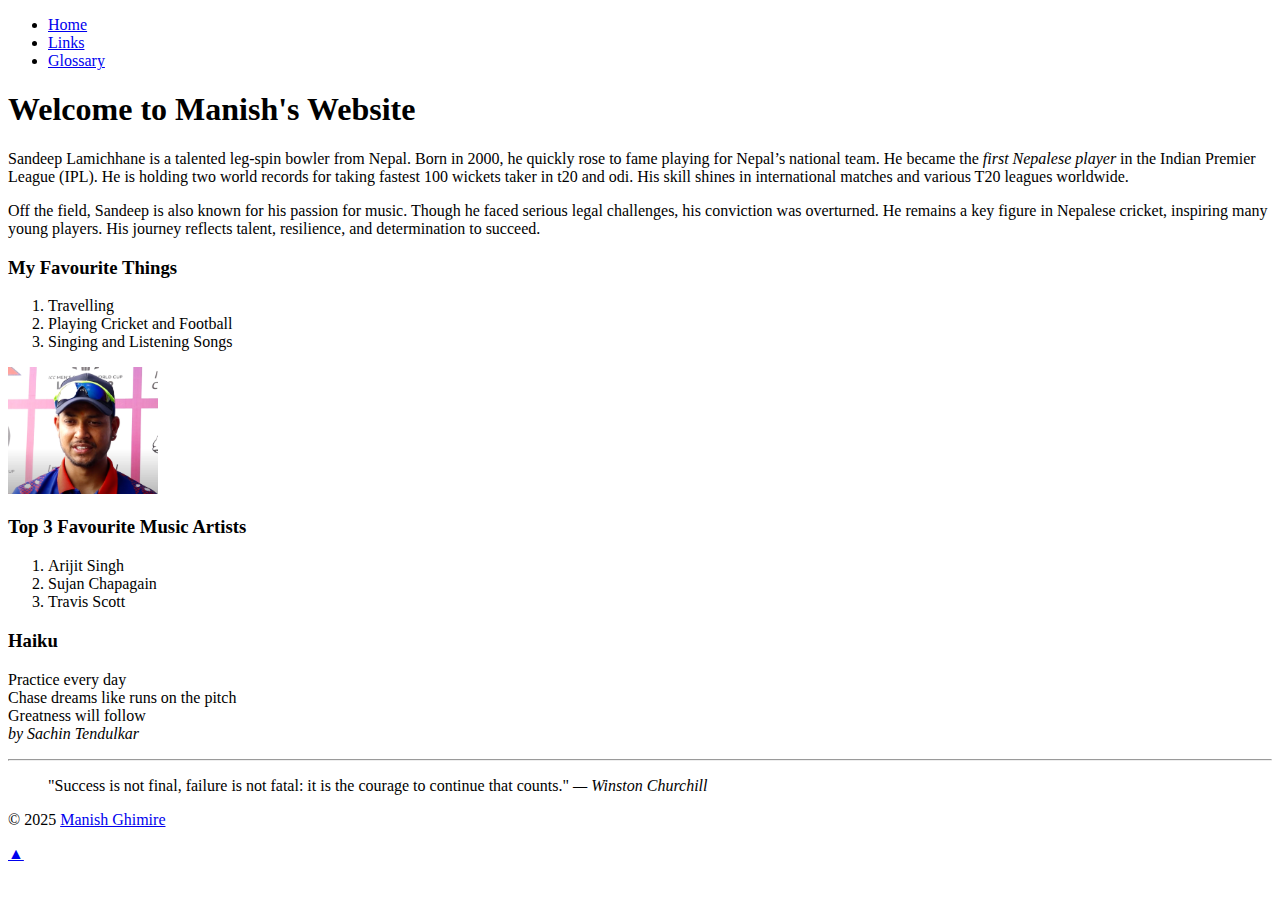
<file: site/index.html>
<!DOCTYPE html>
<html lang="en">
<head>
  <meta charset="UTF-8">
  <title>My Home Page</title>
  <meta name="author" content="manish698">
  <link rel="icon" type="image/png" href="/favicon-96x96.png" sizes="96x96" />
  <link rel="icon" type="image/svg+xml" href="/favicon.svg" />
  <link rel="shortcut icon" href="/favicon.ico" />
  <link rel="apple-touch-icon" sizes="180x180" href="/apple-touch-icon.png" />
  <link rel="manifest" href="/site.webmanifest" />
  <meta name="description" content="Lab 2 – HTML and JavaScript Assignment for CSD112.">
  <!-- Found me! -->
  <link rel="icon" href="favicon.ico" type="image/x-icon">
</head>
<body>
<div class="width-wrap">

  <!-- Header with nav -->
  <header id="top">
    <nav>
      <ul>
        <li><a href="index.html">Home</a></li>
        <li><a href="links.html">Links</a></li>
        <li><a href="glossary.html">Glossary</a></li>
      </ul>
    </nav>
  </header>

  <main>
    <!-- Bio Section -->
    <section id="bio">
      <h1>Welcome to Manish's Website</h1>
      <p>
        Sandeep Lamichhane is a talented leg-spin bowler from Nepal.
        Born in 2000, he quickly rose to fame playing for Nepal’s national team.
        He became the <em>first Nepalese player</em> in the Indian Premier League (IPL).
        He is holding two world records for taking fastest 100 wickets taker in t20 and odi.
        His skill shines in international matches and various T20 leagues worldwide.
      </p>
      <p>
        Off the field, Sandeep is also known for his passion for music.
        Though he faced serious legal challenges, his conviction was overturned.
        He remains a key figure in Nepalese cricket, inspiring many young players.
        His journey reflects talent, resilience, and determination to succeed.
      </p>

      <h3>My Favourite Things</h3>
      <ol>
        <li>Travelling</li>
        <li>Playing Cricket and Football</li>
        <li>Singing and Listening Songs</li>
      </ol>

      <!-- Hyperlinked Image of Sandeep Lamichhane -->
      <a href="https://en.wikipedia.org/wiki/Sandeep_Lamichhane" target="_blank" rel="noopener noreferrer">
        <img src="images/logo.png" alt="Sandeep Lamichhane" style="width: 150px; height: auto;">
      </a>

      <h3>Top 3 Favourite Music Artists</h3>
      <ol>
        <li>Arijit Singh</li>
        <li>Sujan Chapagain</li>
        <li>Travis Scott</li>
      </ol>
    </section>

    <!-- Haiku Section -->
    <section id="haiku">
      <h3>Haiku</h3>
      <p>
        Practice every day<br>
        Chase dreams like runs on the pitch<br>
        Greatness will follow<br>
        <cite>by <span class="author">Sachin Tendulkar</span></cite>
      </p>
    </section>
  </main>

  <!-- Footer Section -->
  <footer>
    <hr>
    <blockquote>
      "Success is not final, failure is not fatal: it is the courage to continue that counts."
      <cite> &mdash; <span class="author">Winston Churchill</span></cite>
    </blockquote>

    <p>
      &copy; 2025
      <a href="mailto:ghimiremanish812@gmail.com?subject=Message%20from%20CSD112%20Website">Manish Ghimire</a>
    </p>
  </footer>

  <!-- Back to top link -->
  <a href="#top" title="Back to top" class="back-to-top" aria-label="Back to top">&#9650;</a>
</div>
</body>
</html>
</file>
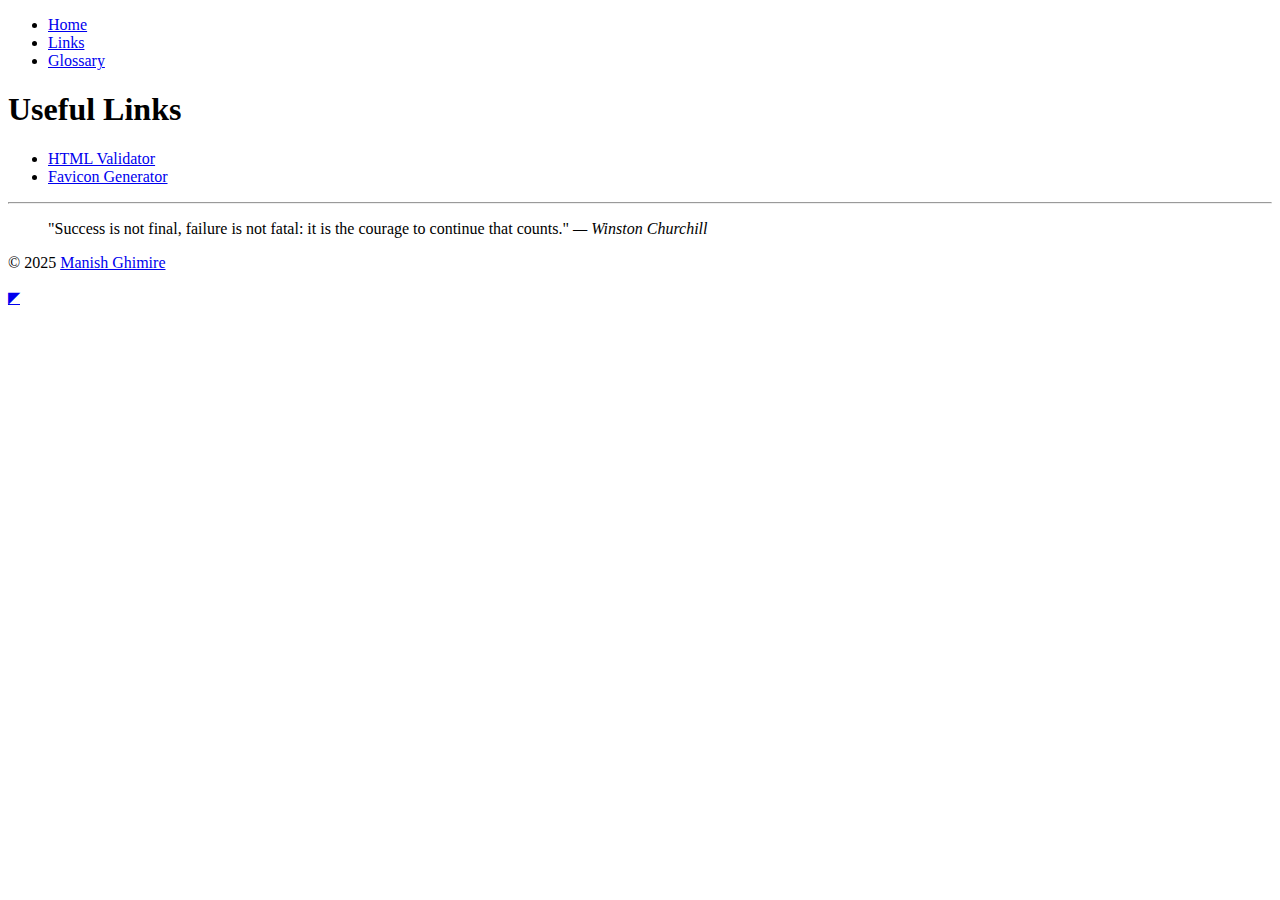
<file: site/links.html>
<!DOCTYPE html>
<html lang="en">
<head>
    <meta charset="UTF-8" />
    <title>Useful Links</title>
    <meta name="author" content="manish698" />
    <meta name="description" content="Useful links for web development and Lab 2." />
    <link rel="shortcut icon" href="/favicon.ico" type="image/x-icon" />
</head>
<body>
<div class="width-wrap">

    <!-- Header with nav -->
    <header id="top">
        <nav>
            <ul>
                <li><a href="index.html">Home</a></li>
                <li><a href="links.html">Links</a></li>
                <li><a href="glossary.html">Glossary</a></li>
            </ul>
        </nav>
    </header>

    <main>
        <h1>Useful Links</h1>
        <ul>
            <li><a href="https://validator.w3.org/" target="_blank" title="HTML Validator">HTML Validator</a></li>
            <li><a href="https://realfavicongenerator.net/" target="_blank" title="Favicon Generator">Favicon Generator</a></li>
        </ul>
    </main>

    <footer>
        <hr />
        <blockquote>
            "Success is not final, failure is not fatal: it is the courage to continue that counts."
            <cite> &mdash; <span class="author">Winston Churchill</span></cite>
        </blockquote>
        <p>
            &copy; 2025
            <a href="mailto:ghimiremanish812@gmail.com?subject=Message%20from%20CSD112%20Website">Manish Ghimire</a>
        </p>
    </footer>

    <a href="#top" title="Back to top" class="back-to-top" aria-label="Back to top">◤</a>
</div>
</body>
</html>
</file>
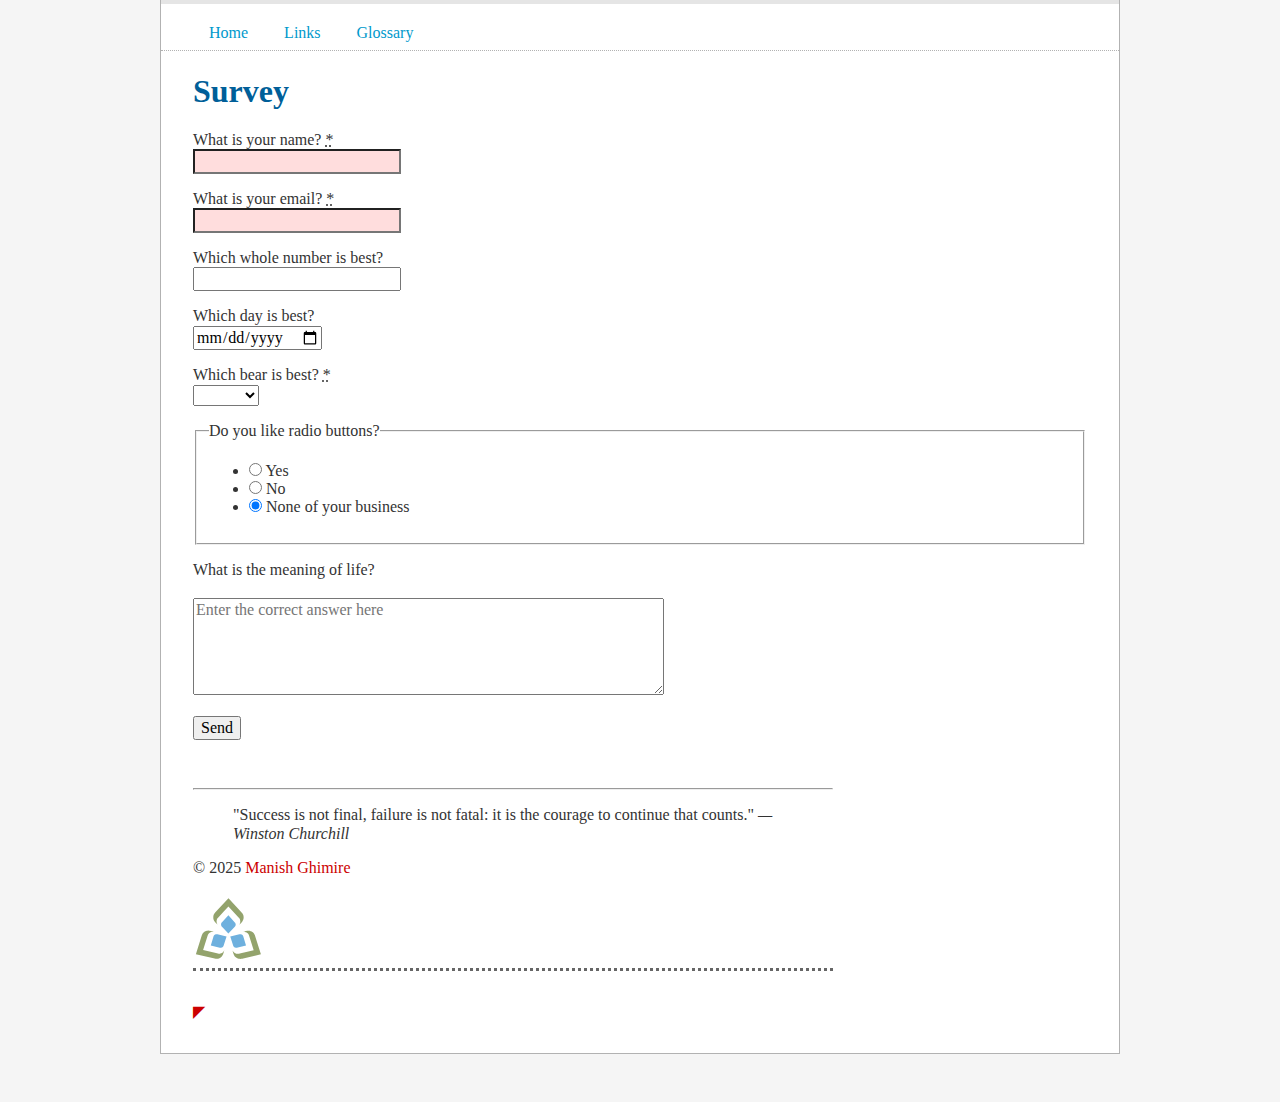
<file: site/survey.html>
<!DOCTYPE html>
<html lang="en">
<head>
    <meta charset="UTF-8" />
    <title>Survey</title>
    <meta name="author" content="manish698" />
    <meta name="description" content="Survey Form for Lab 4 - CSD112" />

    <!-- Favicon links -->
    <link rel="icon" type="image/png" href="/favicon-96x96.png" sizes="96x96" />
    <link rel="icon" type="image/svg+xml" href="/favicon.svg" />
    <link rel="shortcut icon" href="/favicon.ico" type="image/x-icon" />
    <link rel="apple-touch-icon" sizes="180x180" href="/apple-touch-icon.png" />
    <link rel="manifest" href="/site.webmanifest" />
    <link rel="stylesheet" href="styles/normalize.css">
    <link rel="stylesheet" href="styles/main.css">

</head>
<body>
<div class="width-wrap core">

    <!-- Header with nav -->
    <header id="top">
        <nav>
            <ul>
                <li><a href="index.html">Home</a></li>
                <li><a href="links.html">Links</a></li>
                <li><a href="glossary.html">Glossary</a></li>
            </ul>
        </nav>
    </header>

    <main>
        <div id="creating-a-web-form">
            <h1>Survey</h1>

        </div>

        <!-- JavaScript  inserts the form -->
        <script src="scripts/survey.js"></script>
    </main>


    <!-- Footer Section -->
    <footer>
        <hr />
        <blockquote>
            "Success is not final, failure is not fatal: it is the courage to continue that counts."
            <cite> &mdash; <span class="author">Winston Churchill</span></cite>
        </blockquote>

        <p>
            &copy; 2025
            <a href="mailto:ghimiremanish812@gmail.com?subject=Message%20from%20CSD112%20Website">Manish Ghimire</a>
        </p>

    <!-- Logo with srcset -->
    <section id="Working-with-Image-Support">
        <picture>
            <source srcset="images/sc-logo/sc-logo.svg" />
            <img src="images/sc-logo/sc-logo.svg"
                 srcset="images/sc-logo/sc-logo.png 1x,
                       images/sc-logo/sc-logo_105.png 1.5x,
                       images/sc-logo/sc-logo_140.png 2x"
                 alt="logo"
                 width="70" />
        </picture>
    </section>
    </footer>

    <!-- Back to top link -->
    <a href="#top" title="Back to top" class="back-to-top" aria-label="Back to top">◤</a>
</div>
</body>
</html>
</file>
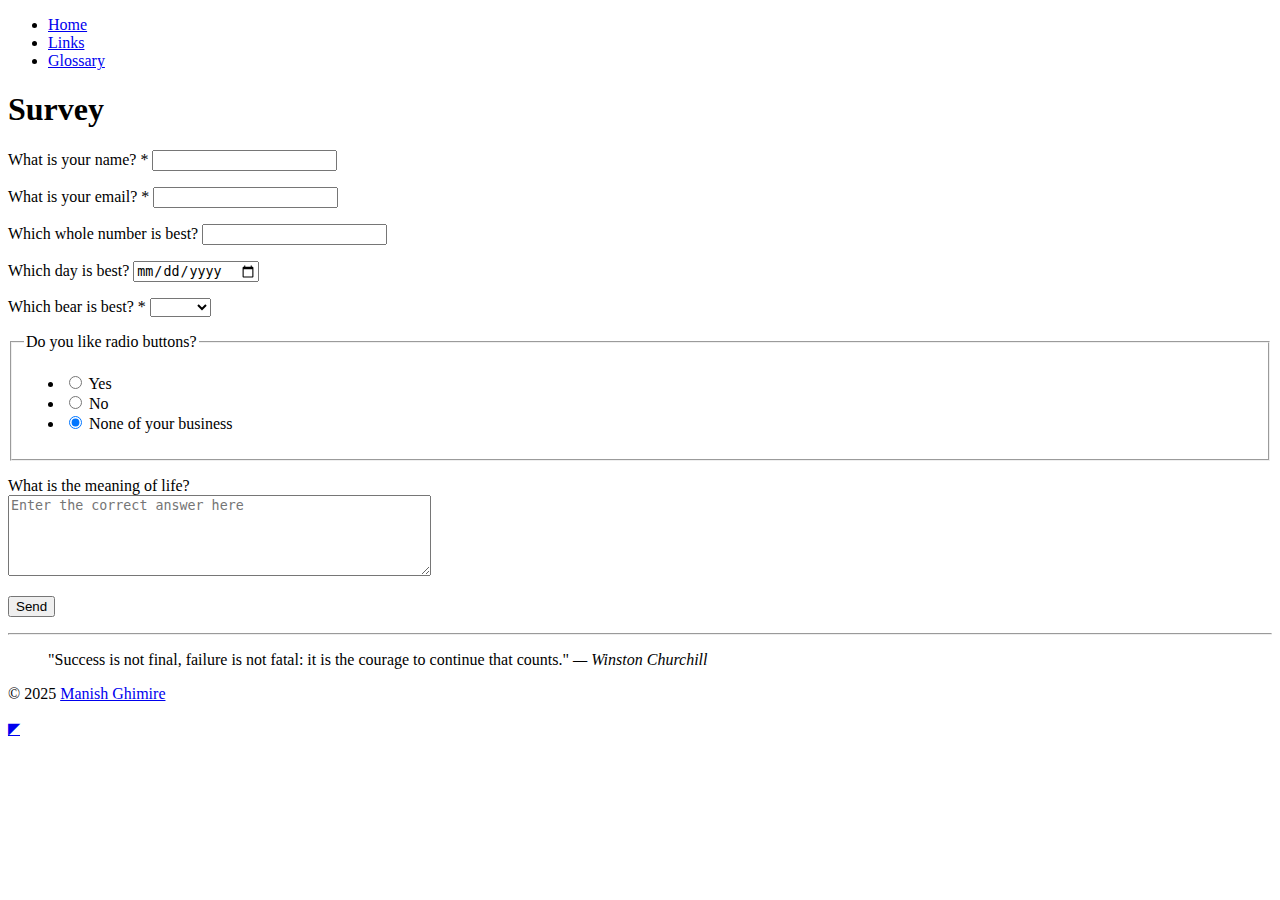
<file: site/scripts/survey.html>
<!DOCTYPE html>
<html lang="en">
<head>
  <meta charset="UTF-8" />
  <title>Survey</title>
  <meta name="author" content="manish698" />
  <meta name="description" content="Survey Form for Lab 4 - CSD112" />

  <!-- Favicon links -->
  <link rel="icon" type="image/png" href="/favicon-96x96.png" sizes="96x96" />
  <link rel="icon" type="image/svg+xml" href="/favicon.svg" />
  <link rel="shortcut icon" href="/favicon.ico" type="image/x-icon" />
  <link rel="apple-touch-icon" sizes="180x180" href="/apple-touch-icon.png" />
  <link rel="manifest" href="/site.webmanifest" />
</head>
<body>
<div class="width-wrap core">

  <!-- Header with nav -->
  <header id="top">
    <nav>
      <ul>
        <li><a href="index.html">Home</a></li>
        <li><a href="links.html">Links</a></li>
        <li><a href="glossary.html">Glossary</a></li>
      </ul>
    </nav>
  </header>

  <main>
    <div id="header-contents">
      <h1>Survey</h1>

      <form action="https://formspree.io/f/mdkzgbno" method="post">

      <p>
          <label for="name_field">What is your name? <span aria-hidden="true">*</span></label>
          <input type="text" id="name_field" name="name_field" required />
        </p>

        <p>
          <label for="email_field">What is your email? <span aria-hidden="true">*</span></label>
          <input type="email" id="email_field" name="email_field" required />
        </p>

        <p>
          <label for="best_whole_number">Which whole number is best?</label>
          <input type="number" id="best_whole_number" name="best_whole_number" min="0" step="1" />
        </p>

        <p>
          <label for="best_day">Which day is best?</label>
          <input type="date" id="best_day" name="best_day" />
        </p>

        <p>
          <label for="best_bear">Which bear is best? <span aria-hidden="true">*</span></label>
          <select id="best_bear" name="best_bear" required>
            <option value="">&nbsp;</option>
            <option value="black">Black</option>
            <option value="brown">Brown</option>
            <option value="care">Care</option>
            <option value="panda">Panda</option>
            <option value="polar">Polar</option>
            <option value="teddy">Teddy</option>
          </select>
        </p>

        <fieldset>
          <legend>Do you like radio buttons?</legend>
          <ul>
            <li><label><input type="radio" name="enjoys_radio_buttons" value="yes"> Yes</label></li>
            <li><label><input type="radio" name="enjoys_radio_buttons" value="no"> No</label></li>
            <li><label><input type="radio" name="enjoys_radio_buttons" value="?" checked> None of your business</label></li>
          </ul>
        </fieldset>

        <p>
          <label for="life_meaning">What is the meaning of life?</label><br />
          <textarea id="life_meaning" name="life_meaning" rows="5" cols="50" placeholder="Enter the correct answer here"></textarea>
        </p>

        <p>
          <button type="submit">Send</button>
        </p>
      </form>
    </div>
  </main>

  <!-- Footer Section -->
  <footer>
    <hr />
    <blockquote>
      "Success is not final, failure is not fatal: it is the courage to continue that counts."
      <cite> &mdash; <span class="author">Winston Churchill</span></cite>
    </blockquote>

    <p>
      &copy; 2025
      <a href="mailto:ghimiremanish812@gmail.com?subject=Message%20from%20CSD112%20Website">Manish Ghimire</a>
    </p>
  </footer>

  <!-- Back to top link -->
  <a href="#top" title="Back to top" class="back-to-top" aria-label="Back to top">◤</a>
</div>
</body>
</html>
</file>
<file: site/styles/main.css>
/* Reset box sizing */
* {
    box-sizing: border-box;
}

/* Width-wrap styling */
.width-wrap {
    max-width: 960px;
    margin: 0 auto;
    padding: 0 2em 2em;
    border: 1px solid rgba(0, 0, 0, 0.3);
    border-top: none;
    background-color: #ffffff;
    margin-bottom: 3em;
}

/* Body styling */
body {
    background-color: #f5f5f5;
    color: #333333;
}

/* Headings and links */
h1, h2, h3 {
    color: #005f99;
}

a {
    color: #cc0000;
    text-decoration: none;
}

header nav a {
    color: #0099cc;
}

/* Selected text */
::selection {
    background-color: #ffe47a;
}

/* Header layout */
header {
    border-top: 4px solid rgba(0, 0, 0, 0.1);
    margin: 0 -2em;
}

header nav {
    border-bottom: 1px dotted rgba(0, 0, 0, 0.3);
    padding: 0 2em;
}

header nav ul {
    margin: 0;
    padding: 0;
}

header nav li {
    display: inline;
}

header nav a {
    display: inline-block;
    border-top: 4px solid transparent;
    padding: 1em 1em 0.5em;
}

header nav a:hover {
    border-top-color: #ff6600;
}

/* Table styling */
th, td {
    padding: 0.3em 1em;
}

thead th,
tfoot th,
tbody th {
    background-color: rgba(0, 0, 0, 0.2);
}

tbody td {
    background-color: rgba(0, 0, 0, 0.05);
}

tbody tr:nth-child(even) td {
    background-color: rgba(0, 0, 0, 0.15);
}

/* Form styling */
label {
    display: block;
}

input[type="radio"] + label,
input[type="checkbox"] + label {
    display: inline;
}

input[type="submit"] {
    border: none;
    padding: 1em 3em;
    background-color: #008cba;
    color: white;
    cursor: pointer;
}

input:invalid,
textarea:invalid {
    background-color: #ffdddd;
}

/* Footer styling */
footer {
    width: min(50vw, 890px);
    min-width: 300px;
    margin-top: 3em;
    margin-bottom: 2em;
    border-bottom: 3px dotted #666666;
    border-top: none;
    border-left: none;
    border-right: none;
}

/* Glossary definition list styling */
dt::after {
    content: ":";
}
</file>
